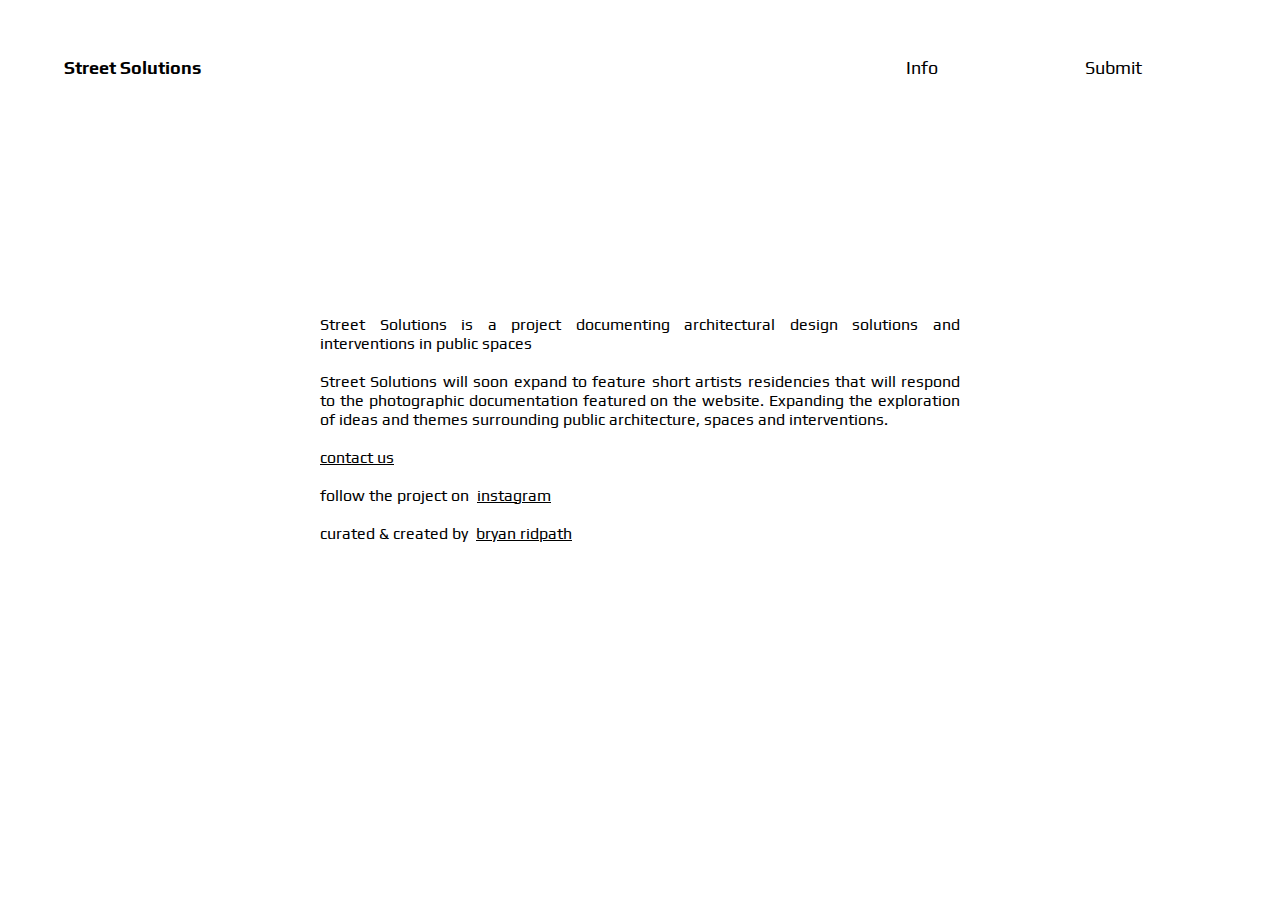
<file: info.html>
<!DOCTYPE html>
<html>
<head>
    <meta charset='utf-8'>
    <meta http-equiv='X-UA-Compatible' content='IE=edge'>
    <title>Street Solutions</title>
    <meta name='viewport' content='width=device-width, initial-scale=1'>
    <link rel="preconnect" href="https://fonts.gstatic.com">
    <link href="https://fonts.googleapis.com/css2?family=Play:wght@700&display=swap" rel="stylesheet">
    <link rel='stylesheet' type='text/css' media='screen' href='style.css'>
    <link rel="icon" type="image/png" href='icon.png'>
</head>
<body>
    <header>
        <div class="title-container">
            <h4 class="main-title"><a class="nav-link" href="/">Street Solutions</a></h4>
        </div>
        <div class="empty"></div>
        <nav>
            <ul class="nav-links">
                <li class="title"><a class="nav-link" href="info">Info</a></li>
                <li class="title"><a class="nav-link" href="https://forms.gle/xwmKsRYYQLsdEs5q9" target="_blank">Submit</a></li>
            </ul>
        </nav>
    </header>
    
    <main class="info-block">
        <p align="justify">
            Street Solutions is a project documenting architectural design solutions and interventions in public spaces
        </p>
        <br>
        <p align="justify">
            Street Solutions will soon expand to feature short artists residencies that will respond to the photographic documentation featured on the website. Expanding the exploration of ideas and themes surrounding public architecture, spaces and interventions.
        </p>
        <br>
        <p>
            <a class="info-link" href="mailto:contact.streetsolutions@gmail.com" target="_blank">contact us</a>
        </p>
        <br>
        <p>
            follow the project on &nbsp<a class="info-link" href="http://www.instagram.com/street.solutions" target="_blank">instagram</a>
        </p>
        <br>
        <p>
            curated & created by &nbsp<a class="info-link" href="http://www.bryanridpath.wixsite.com/site" target="_blank">bryan ridpath</a>
        </p>
    </main>
    <footer>
    </footer>
</body>
</html>
</file>
<file: style.css>
* {
    margin: 0px;
    padding: 0px;
    box-sizing: border-box;
}

html {
    overflow: scroll;
    overflow-x: hidden;
}
::-webkit-scrollbar {
    width: 0px;  /* Remove scrollbar space */
    background: transparent;  /* Optional: just make scrollbar invisible */
}

body {
    font-family: 'Play';
}

/* Header and Navigation */

header {
    display: flex;
    width: 90%;
    height: 15vh;
    margin: auto;
    align-items: center;

}

.title-container, .nav-links, .empty {
    display: flex;
}

.title-container {
    flex: 1;
}
.title {
    font-size: 18px;
    color: black;
    margin: 5px;
}
.logo {
    height: 5vh;
}

.empty {
    flex: 1;
}

nav {
    flex: 1;
}
.nav-links {
    justify-content: space-around;
    list-style: none;
}
.nav-link, .title {
    font-size: 18px;
    color: black;
    text-decoration: none;
}
.nav-link:hover {
    color: red;
}

/* Main page content: the instagram feed */

main {
    width: 90%;
    margin: auto;
}

.info-block {
    width: 50%;
    margin-top: 20vh;
}
.info-link {
    color: black;
}
.info-link:hover {
    color: red;
}

/* Footer */

footer {
    height: 10vh;
}

/* Optimizations for mobile */

@media screen and (max-width: 1024px) {

    /* Header */
    header {
        width: 90%;
    }

    /* Removed empty div to stretch out title */
    .empty {
        display: none;
    }

    /* Centered the text on info page */
    .info-block {
        width: 90%;
        margin-top: 5vh;
    }

}
</file>
